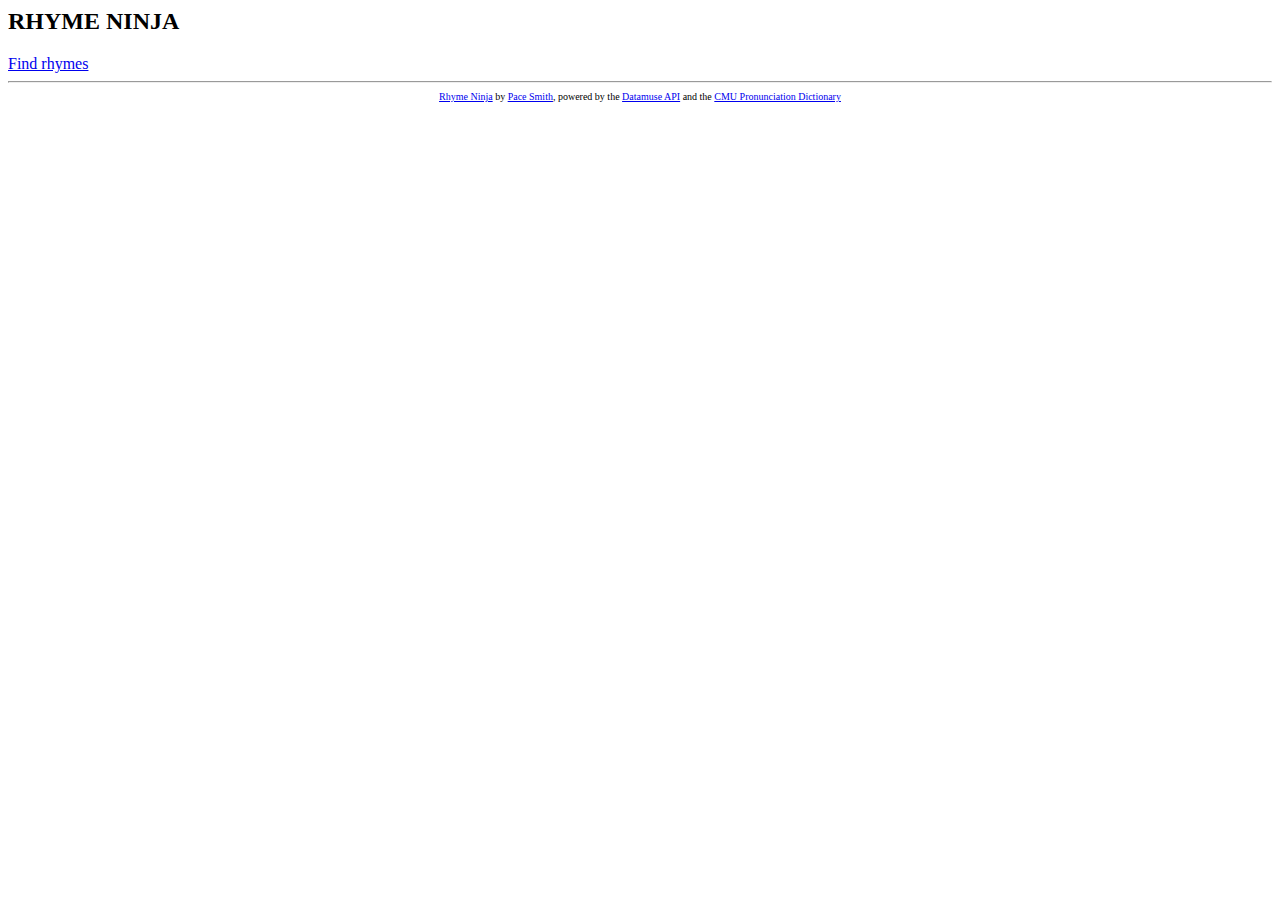
<file: html/index.html>
<html>
  <head>
  </head>
  <h2>RHYME NINJA</h2>
  <body>
    <a href="cgi-bin/rhyme.rb">Find rhymes</a>
  </body>
<hr>
<center><font size=-2><a href="https://github.com/pace212/rhyme-ninja">Rhyme Ninja</a> by <a href=\"http://pacesmith.com\">Pace Smith</a>, powered by the <a href="https://www.datamuse.com/api/">Datamuse API</a> and the <a href="https://github.com/cmusphinx/cmudict/">CMU Pronunciation Dictionary</font></center>
</file>
